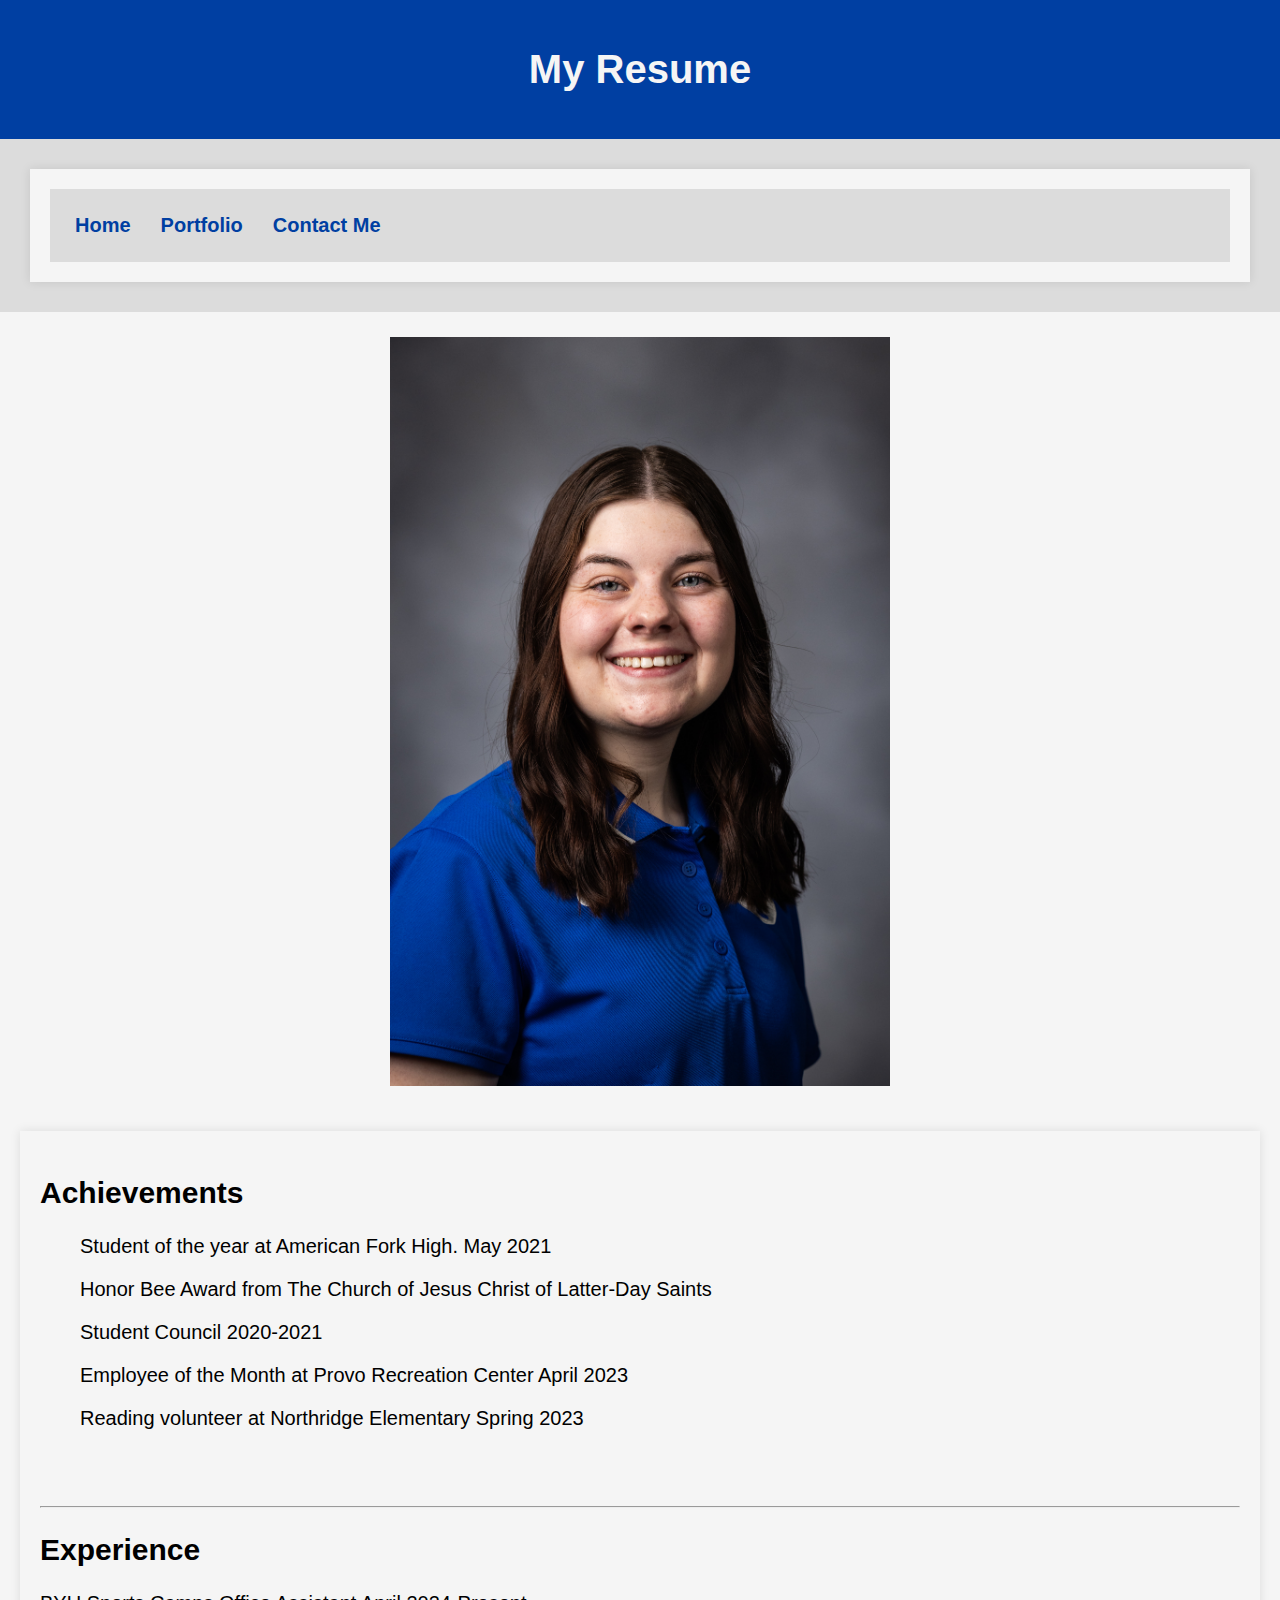
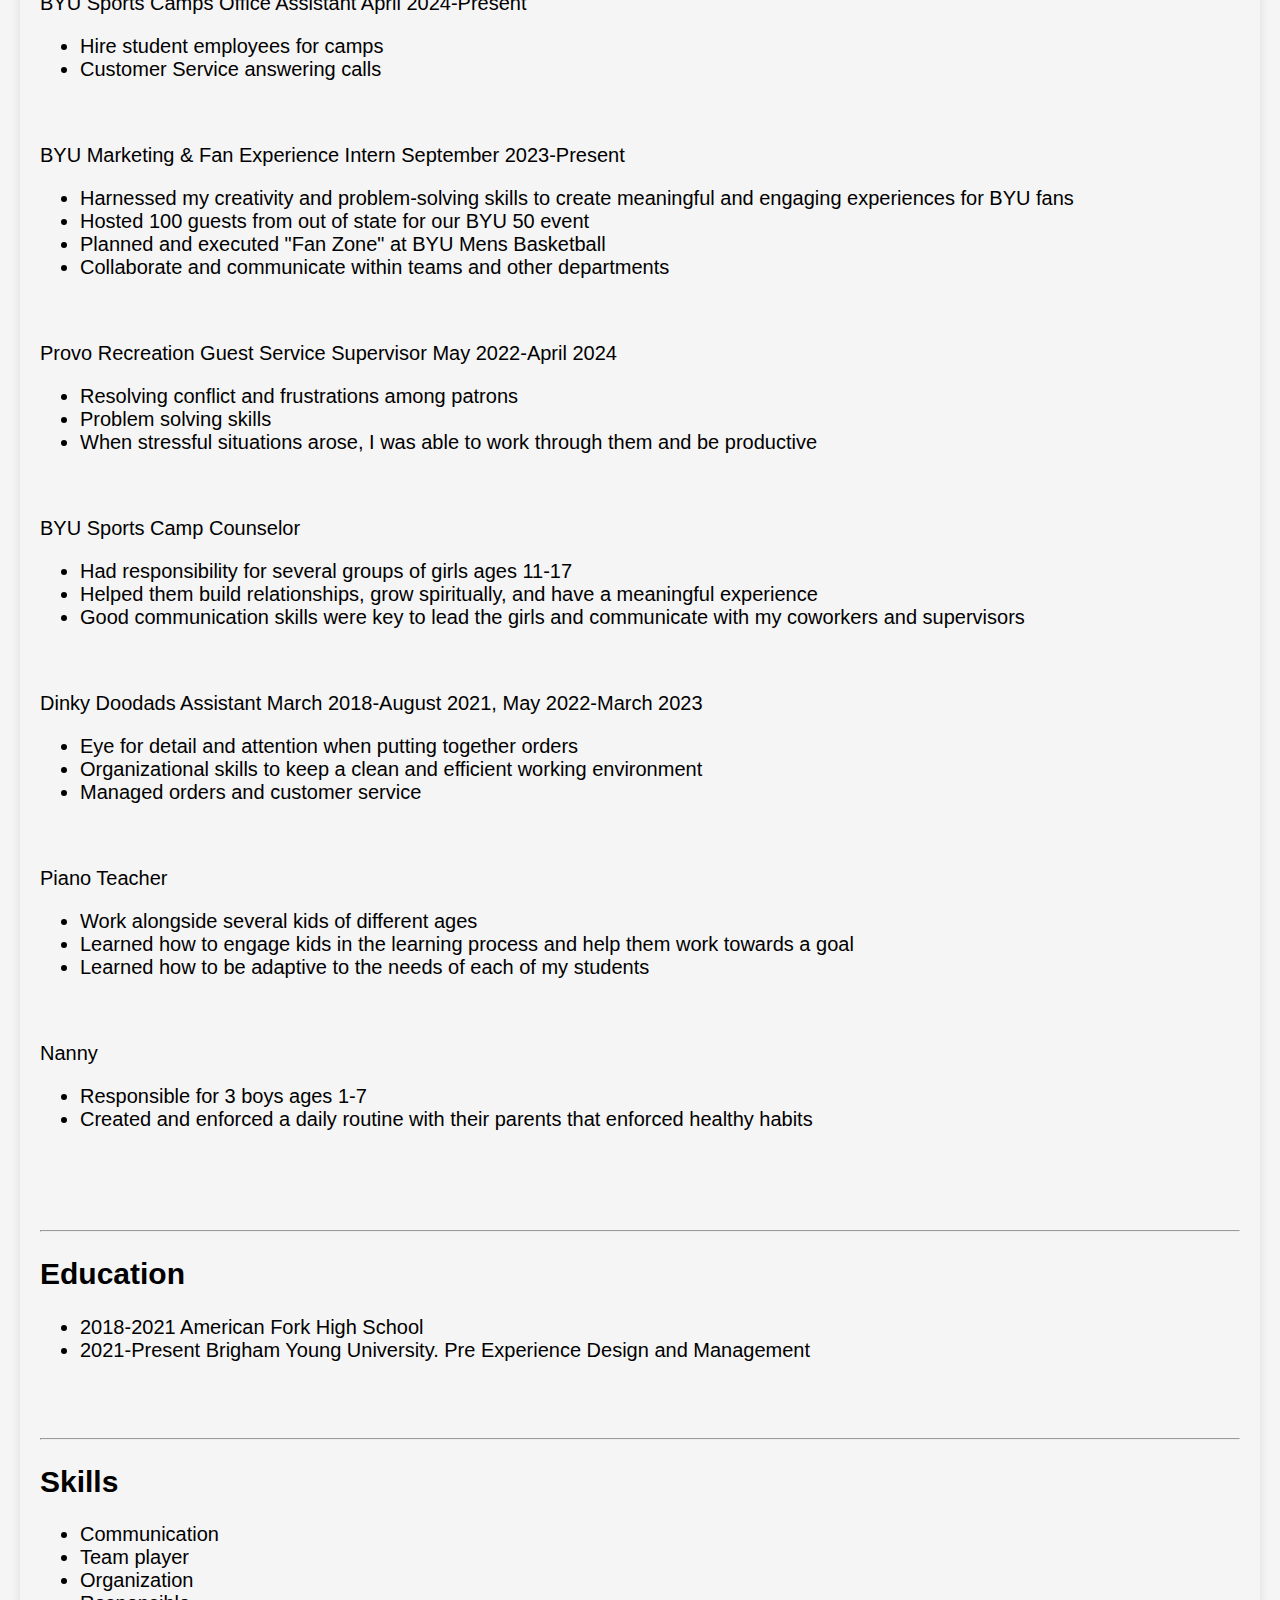
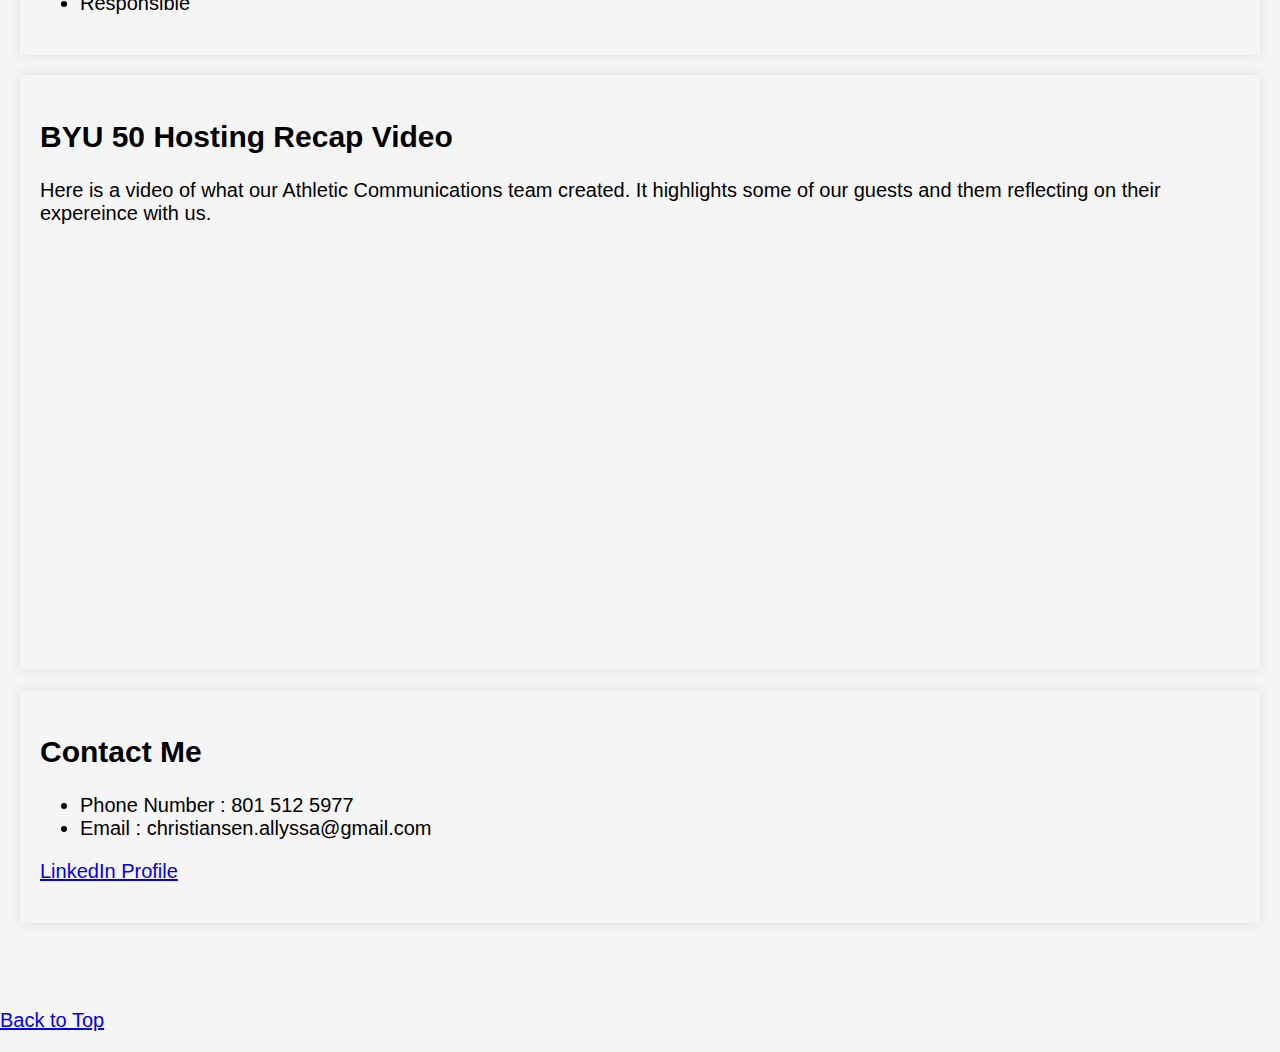
<file: newPage.html>
<!DOCTYPE html>
<html lang="en">
<head>
    <meta charset="UTF-8">
    <meta name="viewport" content="width=device-width>, initial-scale=1.0">
    <title>My Resume</title>
        <style>
            body{
                background-color: whitesmoke;
                font-family:'Franklin Gothic Medium', 'Arial Narrow', Arial, sans-serif;
                margin: 0;
                padding: 0;
                font-size: 20px;
            }

            header{
                background-color: #003fa2;
                color: whitesmoke;
                padding: 20px;
                text-align: center;
            }

            nav ul{
                list-style: none;
                padding: 0;
                text-align: center;
            }

            nav ul li{
                display: inline;
                margin-right: 20px;
            }

            .container{
                margin: 20px;
                padding: 20px;
                background-color: whitesmoke;
                box-shadow: 0 0 10px rgba(0, 0, 0, 0.1);
            }

            .anchor {
                display: block;
                height: 100px;
                margin-top: -100px;
                visibility: hidden;
            }

            nav{
                background-color: rgba(0,0,0,0.10);
                padding: 10px;
                overflow: hidden;
            }

            nav a{
                padding: 15px;
                text-decoration: none;
                font-size: 20px;
                font-weight: bold;
                color: #003fa2;
                float: left;
            }

            nav a:hover{
                background-color:beige;
            }

            img{
                padding: 25px;
                align-items: center;
            }
        </style>
        
</head>
<body>
    <header>
        <h1>My Resume</h1>
    </header>
<!-- Navigation-->
    <nav class="navbar navbar-expand-lg navbar-light" id="mainNav">
        <div class="container px-4 px-lg-5">
            <nav class="navbar navbar-expand-lg navbar-light" id="mainNav">
                <class="nav-item"><a class="nav-link px-lg-3 py-3 py-lg-4" href="index.html">Home</a>
                <class="nav-item"><a class="nav-link px-lg-3 py-3 py-lg-4" href="newPage.html">Portfolio</a>
                <class="nav-item"><a class="nav-link px-lg-3 py-3 py-lg-4" href="contact.html">Contact Me</a>
        </div>
    </nav>
    <img src="./assets/img/Headshot.jpg" style="display: block; margin: 0 auto" alt="Headshot" width="500">

    <div class="container">
        <section id="achievements">
            <h2>Achievements</h2>
            <p>
                <ol>Student of the year at American Fork High. May 2021</ol>
                <ol>Honor Bee Award from The Church of Jesus Christ of Latter-Day Saints</ol>
                <ol>Student Council 2020-2021</ol>
                <ol>Employee of the Month at Provo Recreation Center April 2023</ol>
                <ol>Reading volunteer at Northridge Elementary Spring 2023</ol>
            </p>
        </section>
            <br>
            <br>
            <hr class="my-4" />
        <section id="experience">
            <h2>Experience</h2>
            <p>BYU Sports Camps Office Assistant April 2024-Present</p>
                <ul>
                    <li>Hire student employees for camps</li>
                    <li>Customer Service answering calls</li>
                </ul>
                <br>
            <p>BYU Marketing & Fan Experience Intern September 2023-Present</p>
                <ul>
                    <li>Harnessed my creativity and problem-solving skills to create meaningful and engaging experiences for BYU fans</li>
                    <li>Hosted 100 guests from out of state for our BYU 50 event</li>
                    <li>Planned and executed "Fan Zone" at BYU Mens Basketball</li>
                    <li>Collaborate and communicate within teams and other departments</li>
                </ul>
                <br>
            <p>Provo Recreation Guest Service Supervisor May 2022-April 2024</p>
                <ul>
                    <li>Resolving conflict and frustrations among patrons</li>
                    <li>Problem solving skills</li>
                    <li>When stressful situations arose, I was able to work through them and be productive</li>
                </ul>
                <br>
            <p>BYU Sports Camp Counselor</p>
                <ul>
                    <li>Had responsibility for several groups of girls ages 11-17</li>
                    <li>Helped them build relationships, grow spiritually, and have a meaningful experience</li>
                    <li>Good communication skills were key to lead the girls and communicate with my coworkers and supervisors</li>
                </ul>
                <br>
            <p>Dinky Doodads Assistant March 2018-August 2021, May 2022-March 2023</p>
                <ul>
                    <li>Eye for detail and attention when putting together orders</li>
                    <li>Organizational skills to keep a clean and efficient working environment</li>
                    <li>Managed orders and customer service</li>
                </ul>
                <br>
            <p>Piano Teacher</p>
                <ul>
                    <li>Work alongside several kids of different ages</li>
                    <li>Learned how to engage kids in the learning process and help them work towards a goal</li>
                    <li>Learned how to be adaptive to the needs of each of my students</li>
                </ul>
                <br>
            <p>Nanny</p>
                <ul>
                    <li>Responsible for 3 boys ages 1-7</li>
                    <li>Created and enforced a daily routine with their parents that enforced healthy habits</li>
                </ul>
                <br>
        </section>
            <br>
            <br>
            <hr class="my-4" />
        <section id="education">
            <h2>Education</h2>
            <p>
                <ul>
                    <li>2018-2021 American Fork High School</li>
                    <li>2021-Present Brigham Young University. Pre Experience Design and Management</li>
                </ul>
            </p>
        </section>
        <br>
        <br>
        <hr class="my-4" />
        <section id="skills">
            <h2>Skills</h2>
            <p>
                <ul>
                    <li>Communication</li>
                    <li>Team player</li>
                    <li>Organization</li>
                    <li>Responsible</li>
                </ul>
            </p>
        </section>
    </div>
    
    <div class="container">
        <h2>BYU 50 Hosting Recap Video</h2>
        <p>Here is a video of what our Athletic Communications team created. It highlights some of our guests and them reflecting on their expereince with us.</p>
        <iframe width="700" height="400" src="https://cdn.video.wmt.digital/stream/2023/11/11/72ece674-b2bc-4934-a1de-a2922b2130b3/1699745395-master.m3u8" frameborder="0" allowfullscreen></iframe>
    </div>
    
    <div class="container">
        <h2>Contact Me</h2>
            <ul>
                <li>Phone Number : 801 512 5977</li>
                <li>Email : christiansen.allyssa@gmail.com</li>
            </ul>
        <div id="linkedin">
            <p><a href="https://linkedin.com/in/allyssa-christiansen">LinkedIn Profile</a></p>
        </div>            
    </div>
    <br>
    <br>
    <div class='tableauPlaceholder' id='viz1713999936602' style='position: relative'><noscript><a href='https:&#47;&#47;www.ticketnetwork.com&#47;en&#47;nfl-ticket-data'><img alt='Most Popular NFL Teams by County ' src='https:&#47;&#47;public.tableau.com&#47;static&#47;images&#47;US&#47;USCountiesNFLMap&#47;NFLTeamsCountyMap&#47;1_rss.png' style='border: none' /></a></noscript><object class='tableauViz'  style='display:none;'><param name='host_url' value='https%3A%2F%2Fpublic.tableau.com%2F' /> <param name='embed_code_version' value='3' /> <param name='site_root' value='' /><param name='name' value='USCountiesNFLMap&#47;NFLTeamsCountyMap' /><param name='tabs' value='no' /><param name='toolbar' value='yes' /><param name='static_image' value='https:&#47;&#47;public.tableau.com&#47;static&#47;images&#47;US&#47;USCountiesNFLMap&#47;NFLTeamsCountyMap&#47;1.png' /> <param name='animate_transition' value='yes' /><param name='display_static_image' value='yes' /><param name='display_spinner' value='yes' /><param name='display_overlay' value='yes' /><param name='display_count' value='yes' /><param name='language' value='en-US' /></object></div>                <script type='text/javascript'>                    var divElement = document.getElementById('viz1713999936602');                    var vizElement = divElement.getElementsByTagName('object')[0];                    if ( divElement.offsetWidth > 500 ) { vizElement.style.width='100%';vizElement.style.height=(divElement.offsetWidth*0.75)+'px';} else if ( divElement.offsetWidth > 500 ) { vizElement.style.width='100%';vizElement.style.height=(divElement.offsetWidth*0.75)+'px';} else { vizElement.style.width='75%';vizElement.style.height=(divElement.offsetWidth*1.77)+'px';} var scriptElement = document.createElement('script'); scriptElement.src = 'https://public.tableau.com/javascripts/api/viz_v1.js'; vizElement.parentNode.insertBefore(scriptElement, vizElement); </script>
    <p><a href="#top">Back to Top</a></p>
</body>
</html>
</file>
